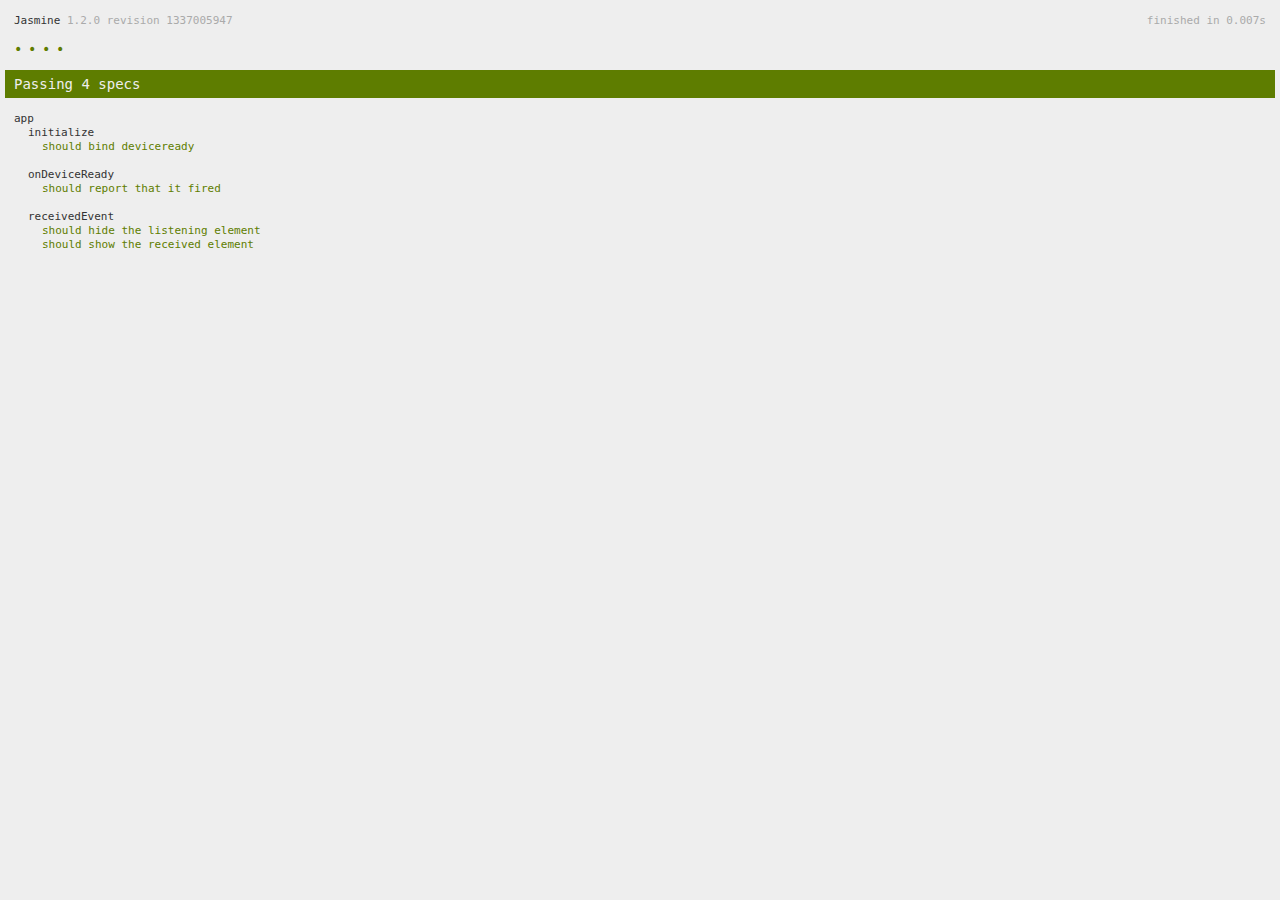
<file: Puzzle/www/spec.html>
<!DOCTYPE html>
<!--
    Licensed to the Apache Software Foundation (ASF) under one
    or more contributor license agreements.  See the NOTICE file
    distributed with this work for additional information
    regarding copyright ownership.  The ASF licenses this file
    to you under the Apache License, Version 2.0 (the
    "License"); you may not use this file except in compliance
    with the License.  You may obtain a copy of the License at

    http://www.apache.org/licenses/LICENSE-2.0

    Unless required by applicable law or agreed to in writing,
    software distributed under the License is distributed on an
    "AS IS" BASIS, WITHOUT WARRANTIES OR CONDITIONS OF ANY
     KIND, either express or implied.  See the License for the
    specific language governing permissions and limitations
    under the License.
-->
<html>
    <head>
        <title>Jasmine Spec Runner</title>

        <!-- jasmine source -->
        <link rel="shortcut icon" type="image/png" href="spec/lib/jasmine-1.2.0/jasmine_favicon.png">
        <link rel="stylesheet" type="text/css" href="spec/lib/jasmine-1.2.0/jasmine.css">
        <script type="text/javascript" src="spec/lib/jasmine-1.2.0/jasmine.js"></script>
        <script type="text/javascript" src="spec/lib/jasmine-1.2.0/jasmine-html.js"></script>

        <!-- include source files here... -->
        <script type="text/javascript" src="js/index.js"></script>

        <!-- include spec files here... -->
        <script type="text/javascript" src="spec/helper.js"></script>
        <script type="text/javascript" src="spec/index.js"></script>

        <script type="text/javascript">
            (function() {
                var jasmineEnv = jasmine.getEnv();
                jasmineEnv.updateInterval = 1000;

                var htmlReporter = new jasmine.HtmlReporter();

                jasmineEnv.addReporter(htmlReporter);

                jasmineEnv.specFilter = function(spec) {
                    return htmlReporter.specFilter(spec);
                };

                var currentWindowOnload = window.onload;

                window.onload = function() {
                    if (currentWindowOnload) {
                        currentWindowOnload();
                    }
                    execJasmine();
                };

                function execJasmine() {
                    jasmineEnv.execute();
                }
            })();
        </script>
    </head>
    <body>
        <div id="stage" style="display:none;"></div>
    </body>
</html>
</file>
<file: Puzzle/www/spec/lib/jasmine-1.2.0/jasmine.css>
body { background-color: #eeeeee; padding: 0; margin: 5px; overflow-y: scroll; }

#HTMLReporter { font-size: 11px; font-family: Monaco, "Lucida Console", monospace; line-height: 14px; color: #333333; }
#HTMLReporter a { text-decoration: none; }
#HTMLReporter a:hover { text-decoration: underline; }
#HTMLReporter p, #HTMLReporter h1, #HTMLReporter h2, #HTMLReporter h3, #HTMLReporter h4, #HTMLReporter h5, #HTMLReporter h6 { margin: 0; line-height: 14px; }
#HTMLReporter .banner, #HTMLReporter .symbolSummary, #HTMLReporter .summary, #HTMLReporter .resultMessage, #HTMLReporter .specDetail .description, #HTMLReporter .alert .bar, #HTMLReporter .stackTrace { padding-left: 9px; padding-right: 9px; }
#HTMLReporter #jasmine_content { position: fixed; right: 100%; }
#HTMLReporter .version { color: #aaaaaa; }
#HTMLReporter .banner { margin-top: 14px; }
#HTMLReporter .duration { color: #aaaaaa; float: right; }
#HTMLReporter .symbolSummary { overflow: hidden; *zoom: 1; margin: 14px 0; }
#HTMLReporter .symbolSummary li { display: block; float: left; height: 7px; width: 14px; margin-bottom: 7px; font-size: 16px; }
#HTMLReporter .symbolSummary li.passed { font-size: 14px; }
#HTMLReporter .symbolSummary li.passed:before { color: #5e7d00; content: "\02022"; }
#HTMLReporter .symbolSummary li.failed { line-height: 9px; }
#HTMLReporter .symbolSummary li.failed:before { color: #b03911; content: "x"; font-weight: bold; margin-left: -1px; }
#HTMLReporter .symbolSummary li.skipped { font-size: 14px; }
#HTMLReporter .symbolSummary li.skipped:before { color: #bababa; content: "\02022"; }
#HTMLReporter .symbolSummary li.pending { line-height: 11px; }
#HTMLReporter .symbolSummary li.pending:before { color: #aaaaaa; content: "-"; }
#HTMLReporter .bar { line-height: 28px; font-size: 14px; display: block; color: #eee; }
#HTMLReporter .runningAlert { background-color: #666666; }
#HTMLReporter .skippedAlert { background-color: #aaaaaa; }
#HTMLReporter .skippedAlert:first-child { background-color: #333333; }
#HTMLReporter .skippedAlert:hover { text-decoration: none; color: white; text-decoration: underline; }
#HTMLReporter .passingAlert { background-color: #a6b779; }
#HTMLReporter .passingAlert:first-child { background-color: #5e7d00; }
#HTMLReporter .failingAlert { background-color: #cf867e; }
#HTMLReporter .failingAlert:first-child { background-color: #b03911; }
#HTMLReporter .results { margin-top: 14px; }
#HTMLReporter #details { display: none; }
#HTMLReporter .resultsMenu, #HTMLReporter .resultsMenu a { background-color: #fff; color: #333333; }
#HTMLReporter.showDetails .summaryMenuItem { font-weight: normal; text-decoration: inherit; }
#HTMLReporter.showDetails .summaryMenuItem:hover { text-decoration: underline; }
#HTMLReporter.showDetails .detailsMenuItem { font-weight: bold; text-decoration: underline; }
#HTMLReporter.showDetails .summary { display: none; }
#HTMLReporter.showDetails #details { display: block; }
#HTMLReporter .summaryMenuItem { font-weight: bold; text-decoration: underline; }
#HTMLReporter .summary { margin-top: 14px; }
#HTMLReporter .summary .suite .suite, #HTMLReporter .summary .specSummary { margin-left: 14px; }
#HTMLReporter .summary .specSummary.passed a { color: #5e7d00; }
#HTMLReporter .summary .specSummary.failed a { color: #b03911; }
#HTMLReporter .description + .suite { margin-top: 0; }
#HTMLReporter .suite { margin-top: 14px; }
#HTMLReporter .suite a { color: #333333; }
#HTMLReporter #details .specDetail { margin-bottom: 28px; }
#HTMLReporter #details .specDetail .description { display: block; color: white; background-color: #b03911; }
#HTMLReporter .resultMessage { padding-top: 14px; color: #333333; }
#HTMLReporter .resultMessage span.result { display: block; }
#HTMLReporter .stackTrace { margin: 5px 0 0 0; max-height: 224px; overflow: auto; line-height: 18px; color: #666666; border: 1px solid #ddd; background: white; white-space: pre; }

#TrivialReporter { padding: 8px 13px; position: absolute; top: 0; bottom: 0; left: 0; right: 0; overflow-y: scroll; background-color: white; font-family: "Helvetica Neue Light", "Lucida Grande", "Calibri", "Arial", sans-serif; /*.resultMessage {*/ /*white-space: pre;*/ /*}*/ }
#TrivialReporter a:visited, #TrivialReporter a { color: #303; }
#TrivialReporter a:hover, #TrivialReporter a:active { color: blue; }
#TrivialReporter .run_spec { float: right; padding-right: 5px; font-size: .8em; text-decoration: none; }
#TrivialReporter .banner { color: #303; background-color: #fef; padding: 5px; }
#TrivialReporter .logo { float: left; font-size: 1.1em; padding-left: 5px; }
#TrivialReporter .logo .version { font-size: .6em; padding-left: 1em; }
#TrivialReporter .runner.running { background-color: yellow; }
#TrivialReporter .options { text-align: right; font-size: .8em; }
#TrivialReporter .suite { border: 1px outset gray; margin: 5px 0; padding-left: 1em; }
#TrivialReporter .suite .suite { margin: 5px; }
#TrivialReporter .suite.passed { background-color: #dfd; }
#TrivialReporter .suite.failed { background-color: #fdd; }
#TrivialReporter .spec { margin: 5px; padding-left: 1em; clear: both; }
#TrivialReporter .spec.failed, #TrivialReporter .spec.passed, #TrivialReporter .spec.skipped { padding-bottom: 5px; border: 1px solid gray; }
#TrivialReporter .spec.failed { background-color: #fbb; border-color: red; }
#TrivialReporter .spec.passed { background-color: #bfb; border-color: green; }
#TrivialReporter .spec.skipped { background-color: #bbb; }
#TrivialReporter .messages { border-left: 1px dashed gray; padding-left: 1em; padding-right: 1em; }
#TrivialReporter .passed { background-color: #cfc; display: none; }
#TrivialReporter .failed { background-color: #fbb; }
#TrivialReporter .skipped { color: #777; background-color: #eee; display: none; }
#TrivialReporter .resultMessage span.result { display: block; line-height: 2em; color: black; }
#TrivialReporter .resultMessage .mismatch { color: black; }
#TrivialReporter .stackTrace { white-space: pre; font-size: .8em; margin-left: 10px; max-height: 5em; overflow: auto; border: 1px inset red; padding: 1em; background: #eef; }
#TrivialReporter .finished-at { padding-left: 1em; font-size: .6em; }
#TrivialReporter.show-passed .passed, #TrivialReporter.show-skipped .skipped { display: block; }
#TrivialReporter #jasmine_content { position: fixed; right: 100%; }
#TrivialReporter .runner { border: 1px solid gray; display: block; margin: 5px 0; padding: 2px 0 2px 10px; }
</file>
